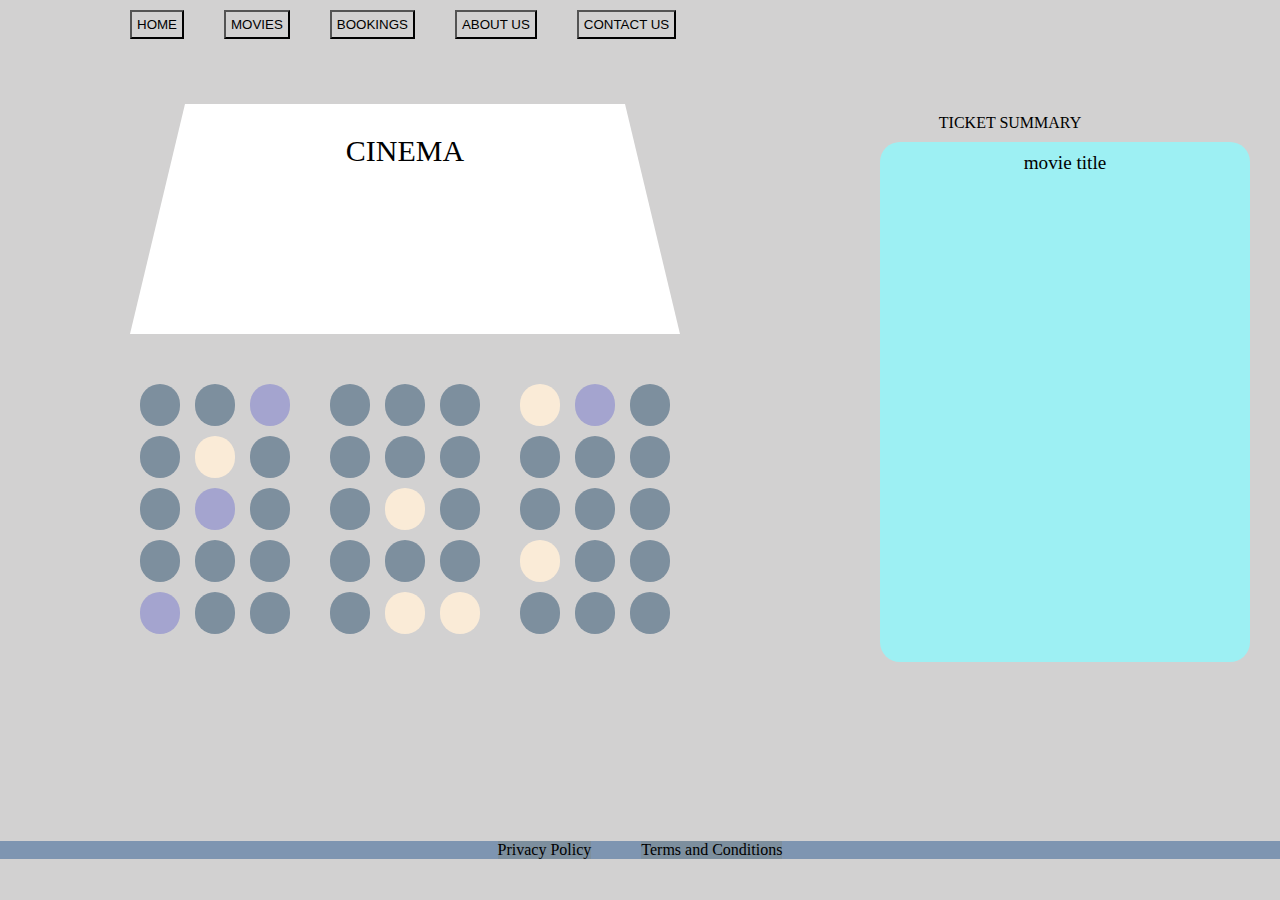
<file: inde.html>
<!DOCTYPE html>
<html lang="en">

<head>
    <meta charset="UTF-8">
    <meta name="viewport" content="width=device-width, initial-scale=1.0">
    <title>Document</title>
    <link rel="stylesheet" href="style.css">

</head>

<body>
    <div class="nav">
        <nav class="navbar">
            <button class="up">HOME</button>
            <button class="up">MOVIES</button>
            <button class="up">BOOKINGS</button>
            <button class="up">ABOUT US</button>
            <button class="up">CONTACT US</button>
        </nav>
    </div>


    <div class="sec">
        <div>
            <div class="trapezoid">CINEMA</div>

            <div class="plate">
                <div class="grid">
                    <div></div>
                    <div></div>
                    <div2></div2>
                    <div></div>
                    <div1></div1>
                    <div></div>
                    <div></div>
                    <div2></div2>
                    <div></div>
                    <div></div>
                    <div></div>
                    <div></div>
                    <div2></div2>
                    <div></div>
                    <div></div>
                </div>
                <div class="grid">
                    <div></div>
                    <div></div>
                    <div></div>
                    <div></div>
                    <div></div>
                    <div></div>
                    <div></div>
                    <div1></div1>
                    <div></div>
                    <div></div>
                    <div></div>
                    <div></div>
                    <div></div>
                    <div1></div1>
                    <div1></div1>
                </div>
                <div class="grid">
                    <div1></div1>
                    <div2></div2>
                    <div></div>
                    <div></div>
                    <div></div>
                    <div></div>
                    <div></div>
                    <div></div>
                    <div></div>
                    <div1></div1>
                    <div></div>
                    <div></div>
                    <div></div>
                    <div></div>
                    <div></div>
                </div>
            </div>
        </div>
        <div class="side">
            <div class="ts">TICKET SUMMARY</div>
            <div class="box">movie title</div>
        </div>
    </div>
    <footer class="footer">
        <div>Privacy Policy</div>
        <div>Terms and Conditions</div>
    </footer>
</body>

</html>
</file>
<file: style.css>
* {
   margin: 0;
   padding: 0;
   background-color: #d2d1d1;
}

.navbar {
   padding-left: 130px;

   margin-top: 10px;
   display: flex;
   column-gap: 40px;
}

.nav {
   background-color: rgb(126, 149, 177);
   ;
}

.up {
   padding: 5px;
}

.pic {
   background-color: rgb(241, 232, 221);
   margin: 40px;
   padding: 10px;
   overflow: hidden;
   height: 60vh;
   margin-bottom: 100px;

}

.img {

   display: flex;
   animation-name: movie;
   animation-duration: 6s;
   animation-iteration-count: infinite;
   animation-direction: alternate-reverse;
}

.h {
   padding: 5px;
}

.h:hover {
   transform: scale(1.05);
   opacity: 60%;

}

@keyframes movie {
   from {}

   to {
      transform: translateX(-520px);
      transition-timing-function: linear;
   }
}



.foot {
   display: flex;
   justify-content: center;
   column-gap: 50px;
   position: fixed;
   z-index: 10000000;
   background-color: rgb(126, 149, 177);
   margin-top: 75px;
   width: 100vw;
}

.foot>div {
   background-color: rgb(126, 149, 177);
}

.trapezoid {
   width: 550px;
   height: 200px;
   background: white;
   clip-path: polygon(10% 0, 90% 0, 100% 100%, 0 100%);
   text-decoration-color: black;
   margin-left: 130px;
   text-align: center;
   padding-top: 30px;
   font-size: 30px;

}

.sec {
   height: 78vh;
   width: 100wh;
   padding-top: 65px;
   display: flex;
   padding-bottom: 35px;


}
.plate {
   display: flex;
   padding-left: 100px;
}
.grid {
   display: grid;
   grid-template-columns: 40px 40px 40px;

   column-gap: 15px;
   row-gap: 10px;
   padding-top: 50px;
   padding-left: 40px;
}

.grid>div {
   background-color: rgb(125, 143, 158);
   border-radius: 20px;
   height: 32px;
   border: 5px;
   border-color: black;
   padding-top: 10px;
   text-align: center;
}


.grid>div1 {
   background-color: antiquewhite;
   border-radius: 20px;
   height: 32px;
   padding-top: 10px;
   text-align: center;
   border: 2px;
   border-color: black;
}

.grid>div2 {
   background-color: rgb(164, 164, 207);
   border-radius: 20px;
   height: 32px;
   padding-top: 10px;
   text-align: center;
   border: 2px;
   border-color: black;
}

.grid>div:hover {
   transform: scale(0.5);
}

.grid>div1:hover {
   transform: scale(0.5);
}

.grid>div2:hover {
   transform: scale(0.5);
}

.ts {
   width: 50vw;
   text-align: center;
   padding: 10px;
}

.box {
   background-color: rgb(157, 240, 243);
   width: 350px;
   height: 500px;
   margin-left: 200px;
   border-radius: 20px;
   text-align: center;
   padding: 10px;
   margin-bottom: 10px;
   border: 5px;
   border-color: rgb(14, 41, 59);
   font-size: larger;
   

}
.box>button{
   height: 15%;
   width: 90%;
   margin-top: 80%;
   font-size: larger;
}
.side {
   display: inline-block;
   margin-bottom: 100px;
}










.footer {
   display: flex;
   justify-content: center;
   column-gap: 50px;
   z-index: 1;
   background-color: rgb(126, 149, 177);

   width: 100vw;
}

.footer>div {
   background-color: rgb(125, 143, 158);
}
</file>
